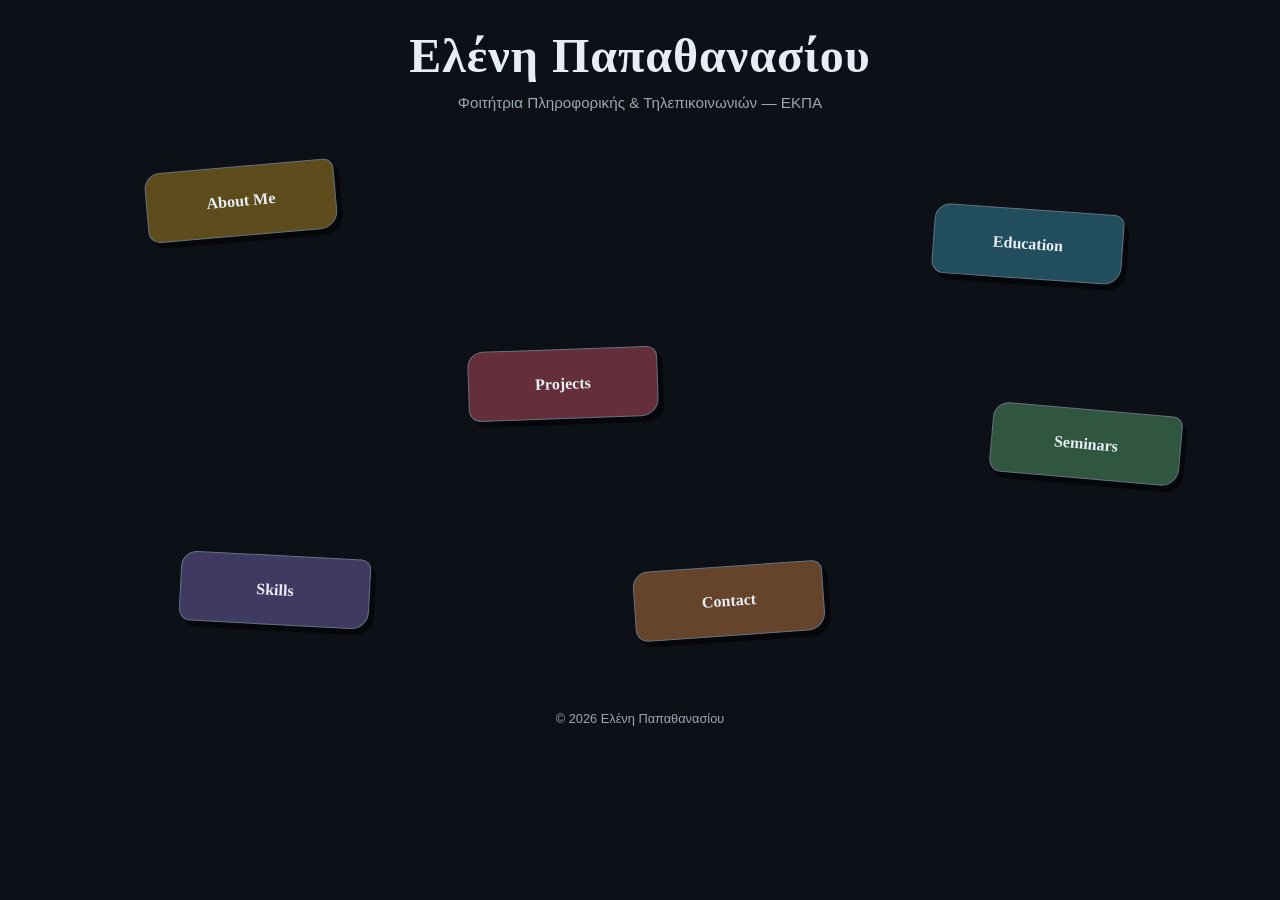
<file: index.html>
<!DOCTYPE html>
<html lang="el">
<head>
  <meta charset="UTF-8">
  <meta name="viewport" content="width=device-width, initial-scale=1.0">
  <title>Ελένη Παπαθανασίου | Portfolio</title>
  <link rel="stylesheet" href="style.css">
</head>
<body>

<header>
  <h1>Ελένη Παπαθανασίου</h1>
  <p>Φοιτήτρια Πληροφορικής & Τηλεπικοινωνιών — ΕΚΠΑ</p>
</header>

<main>
  <section class="category-board" aria-label="Portfolio categories">
    <a href="about-me.html" class="category-button category-button--about">About Me</a>
    <a href="education.html" class="category-button category-button--education">Education</a>
    <a href="projects.html" class="category-button category-button--projects">Projects</a>
    <a href="seminars.html" class="category-button category-button--seminars">Seminars</a>
    <a href="skills.html" class="category-button category-button--skills">Skills</a>
    <a href="contact.html" class="category-button category-button--contact">Contact</a>
  </section>
</main>

<footer>
  © 2026 Ελένη Παπαθανασίου
</footer>

</body>
</html>
</file>
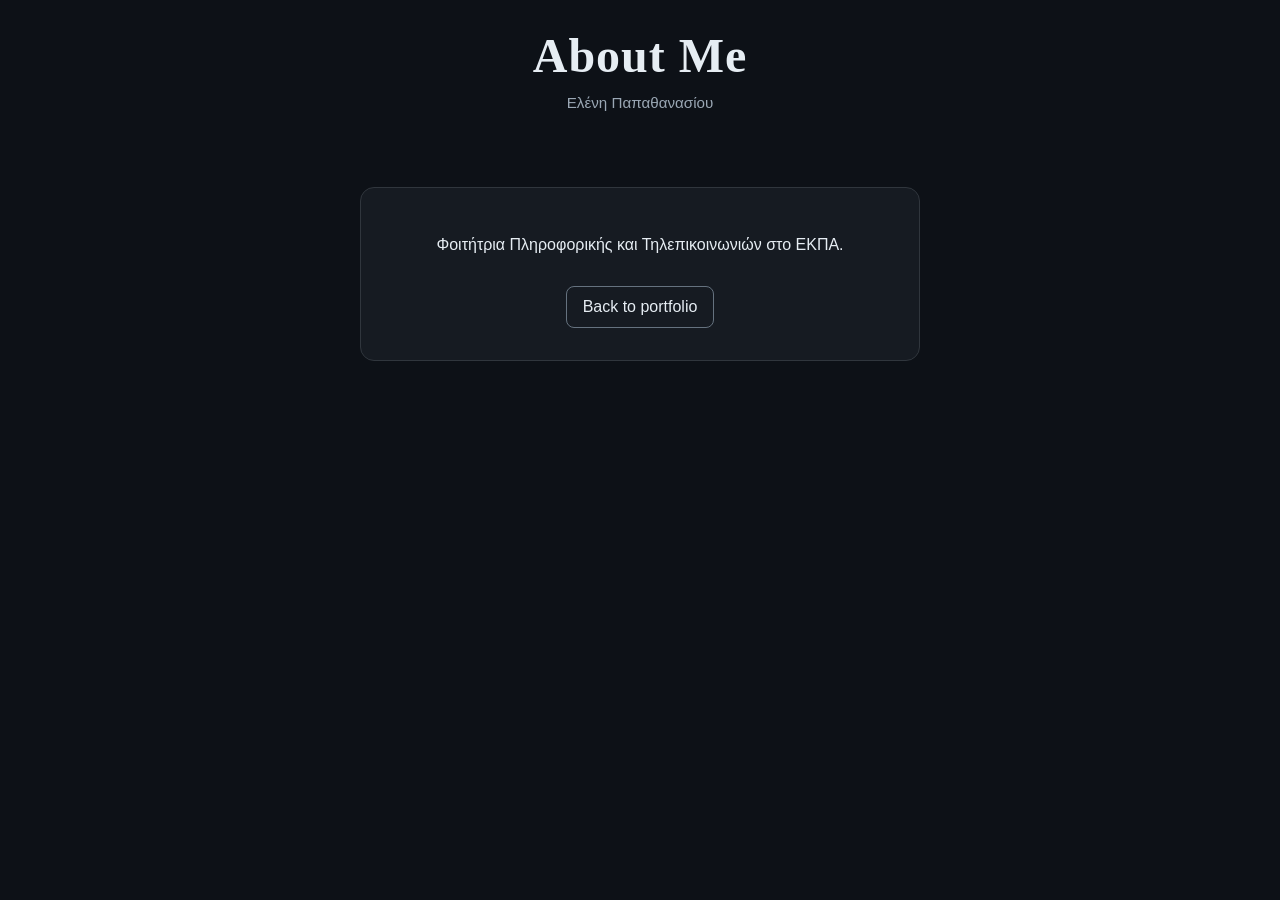
<file: about-me.html>
<!DOCTYPE html>
<html lang="el">
<head>
  <meta charset="UTF-8">
  <meta name="viewport" content="width=device-width, initial-scale=1.0">
  <title>About Me | Ελένη Παπαθανασίου</title>
  <link rel="stylesheet" href="style.css">
</head>
<body>

<header>
  <h1>About Me</h1>
  <p>Ελένη Παπαθανασίου</p>
</header>

<main>
  <section class="about-page">
    <p>Φοιτήτρια Πληροφορικής και Τηλεπικοινωνιών στο ΕΚΠΑ.</p>
    <a href="index.html" class="back-button">Back to portfolio</a>
  </section>
</main>

</body>
</html>
</file>
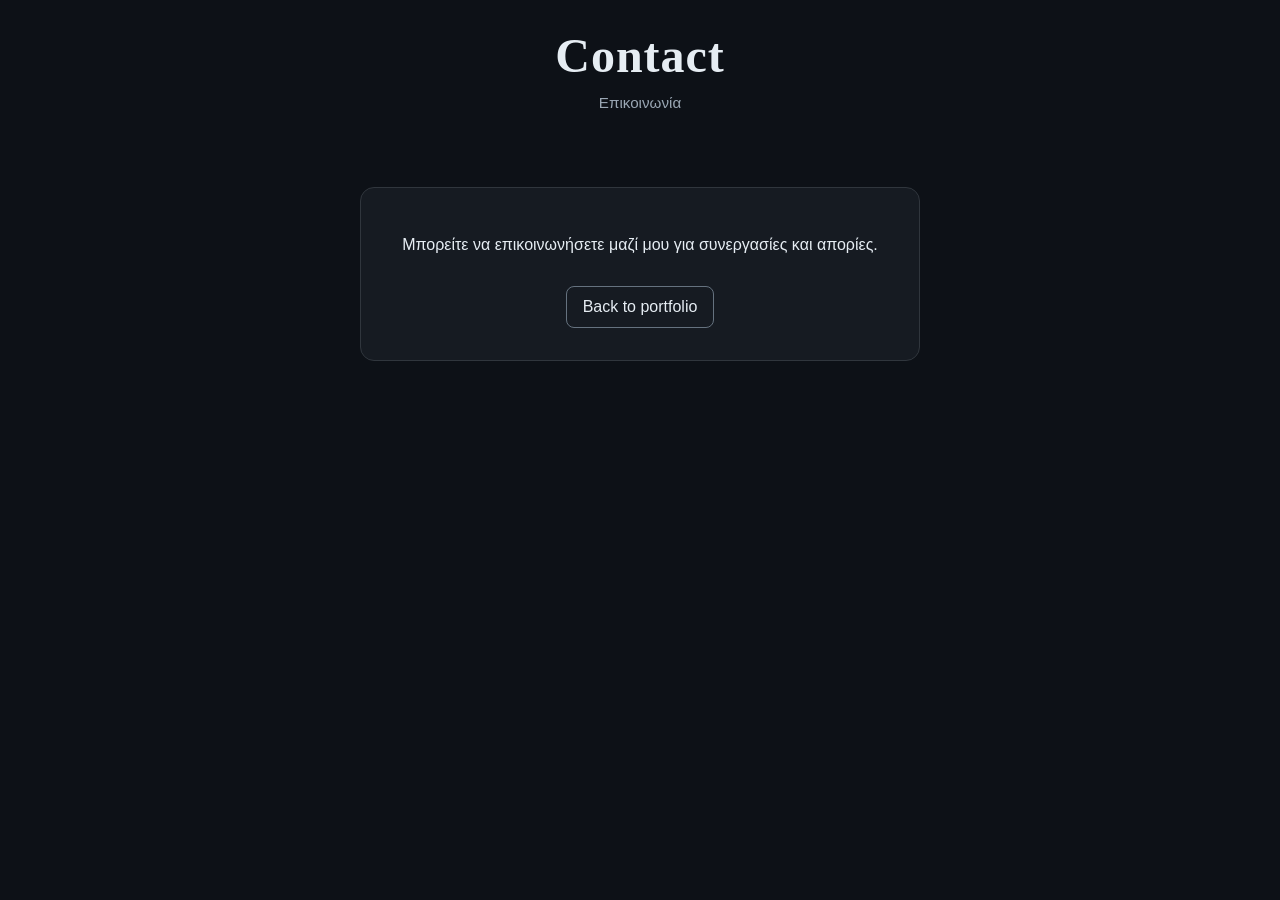
<file: contact.html>
<!DOCTYPE html>
<html lang="el">
<head>
  <meta charset="UTF-8">
  <meta name="viewport" content="width=device-width, initial-scale=1.0">
  <title>Contact | Ελένη Παπαθανασίου</title>
  <link rel="stylesheet" href="style.css">
</head>
<body>
<header><h1>Contact</h1><p>Επικοινωνία</p></header>
<main><section class="about-page"><p>Μπορείτε να επικοινωνήσετε μαζί μου για συνεργασίες και απορίες.</p><a href="index.html" class="back-button">Back to portfolio</a></section></main>
</body>
</html>
</file>
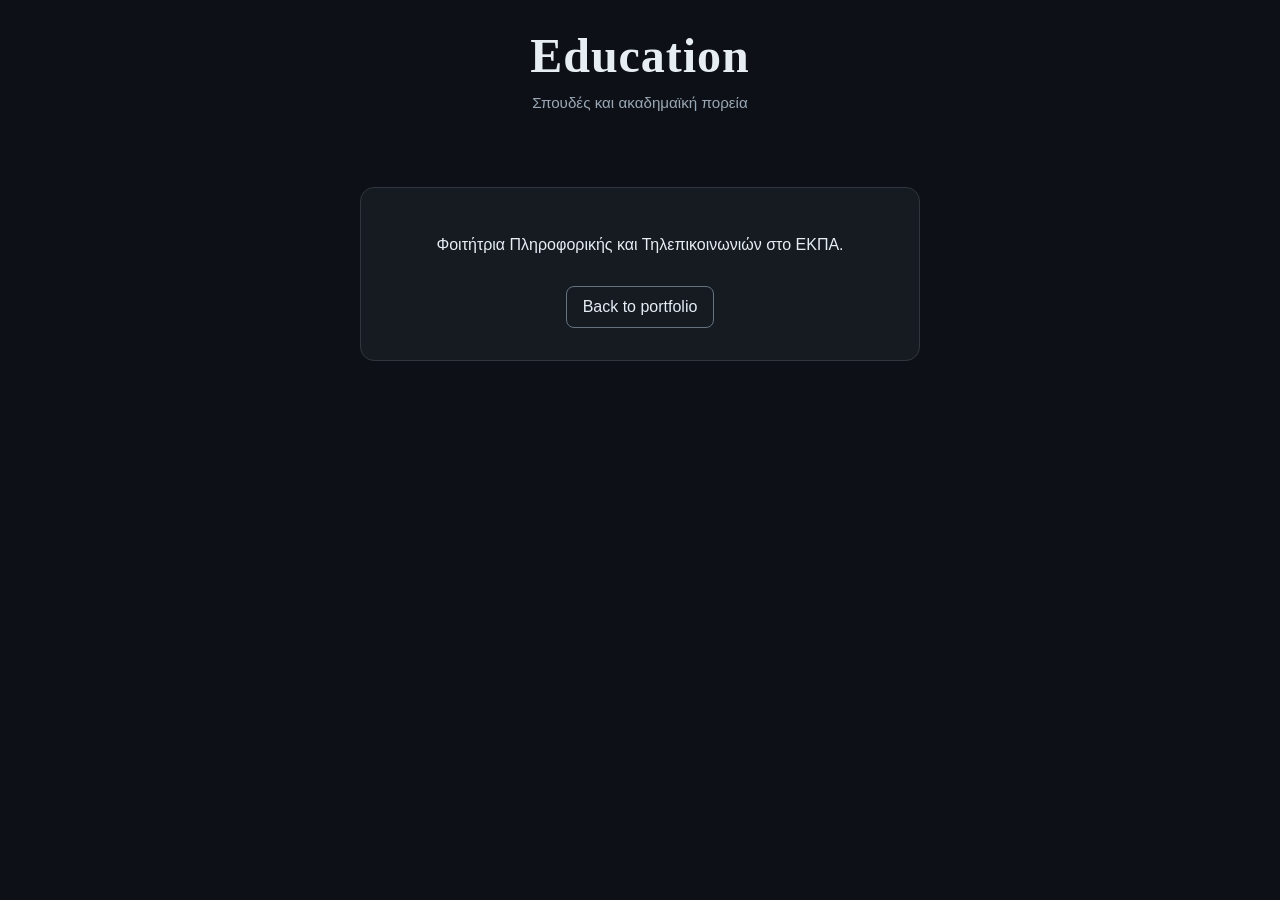
<file: education.html>
<!DOCTYPE html>
<html lang="el">
<head>
  <meta charset="UTF-8">
  <meta name="viewport" content="width=device-width, initial-scale=1.0">
  <title>Education | Ελένη Παπαθανασίου</title>
  <link rel="stylesheet" href="style.css">
</head>
<body>
<header><h1>Education</h1><p>Σπουδές και ακαδημαϊκή πορεία</p></header>
<main><section class="about-page"><p>Φοιτήτρια Πληροφορικής και Τηλεπικοινωνιών στο ΕΚΠΑ.</p><a href="index.html" class="back-button">Back to portfolio</a></section></main>
</body>
</html>
</file>
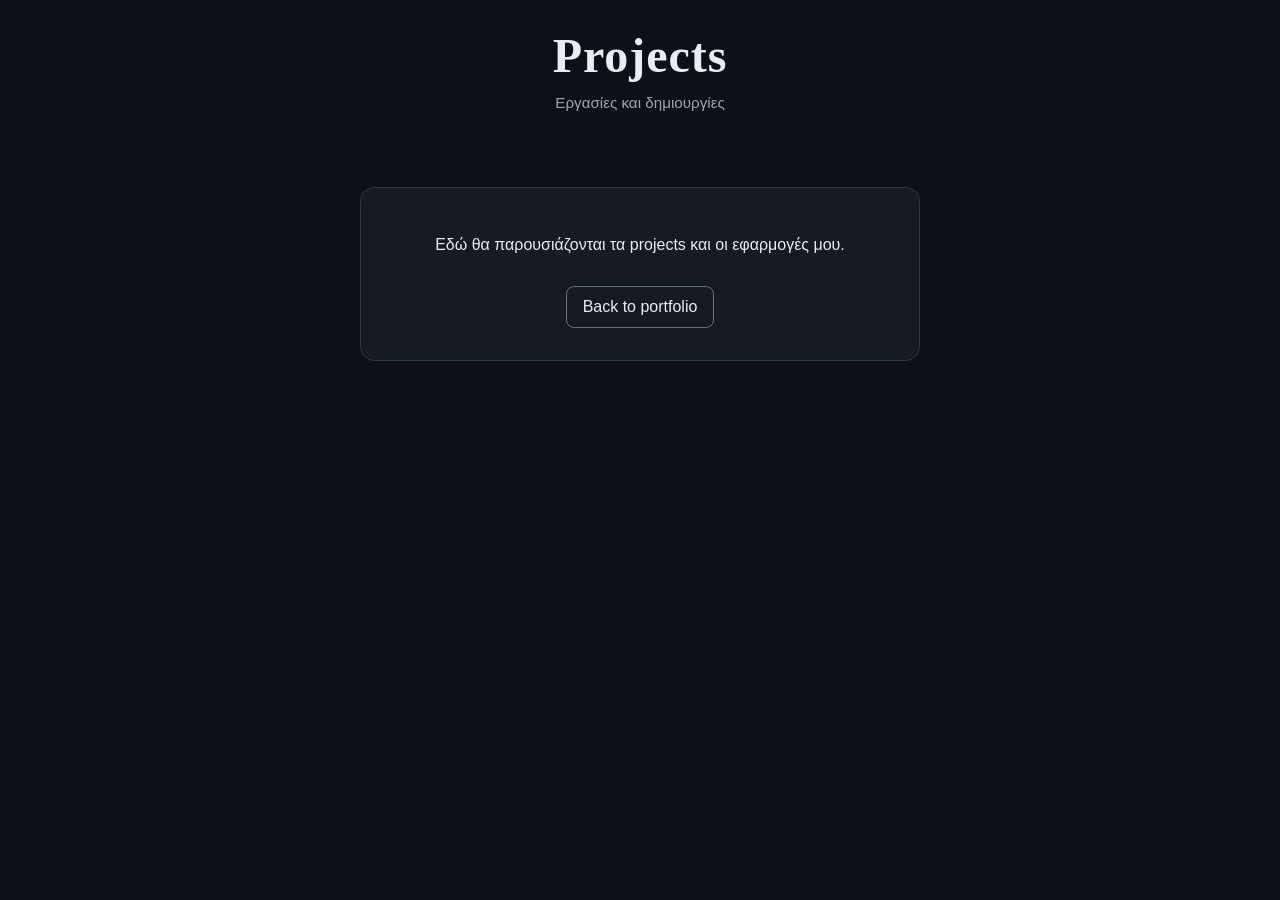
<file: projects.html>
<!DOCTYPE html>
<html lang="el">
<head>
  <meta charset="UTF-8">
  <meta name="viewport" content="width=device-width, initial-scale=1.0">
  <title>Projects | Ελένη Παπαθανασίου</title>
  <link rel="stylesheet" href="style.css">
</head>
<body>
<header><h1>Projects</h1><p>Εργασίες και δημιουργίες</p></header>
<main><section class="about-page"><p>Εδώ θα παρουσιάζονται τα projects και οι εφαρμογές μου.</p><a href="index.html" class="back-button">Back to portfolio</a></section></main>
</body>
</html>
</file>
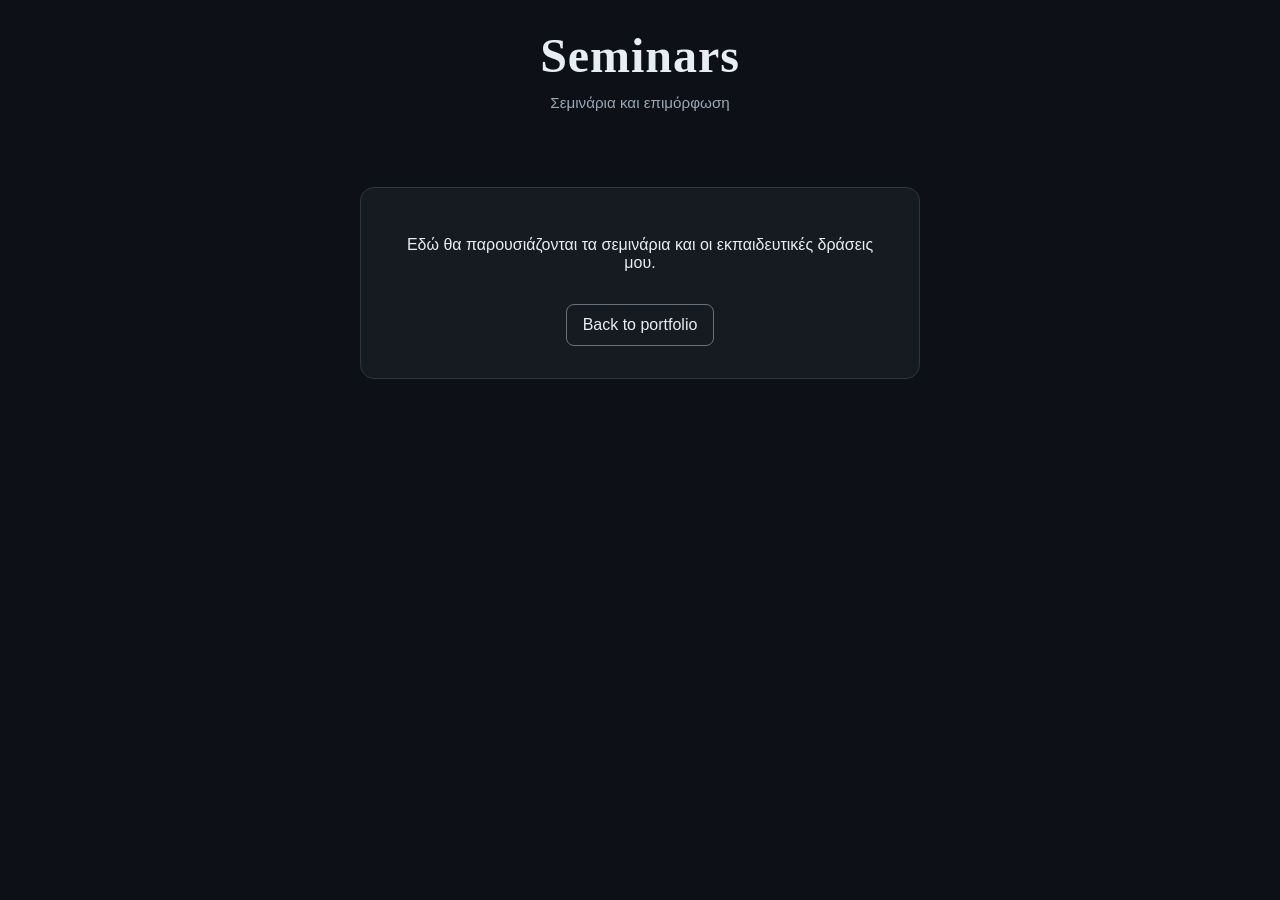
<file: seminars.html>
<!DOCTYPE html>
<html lang="el">
<head>
  <meta charset="UTF-8">
  <meta name="viewport" content="width=device-width, initial-scale=1.0">
  <title>Seminars | Ελένη Παπαθανασίου</title>
  <link rel="stylesheet" href="style.css">
</head>
<body>
<header><h1>Seminars</h1><p>Σεμινάρια και επιμόρφωση</p></header>
<main><section class="about-page"><p>Εδώ θα παρουσιάζονται τα σεμινάρια και οι εκπαιδευτικές δράσεις μου.</p><a href="index.html" class="back-button">Back to portfolio</a></section></main>
</body>
</html>
</file>
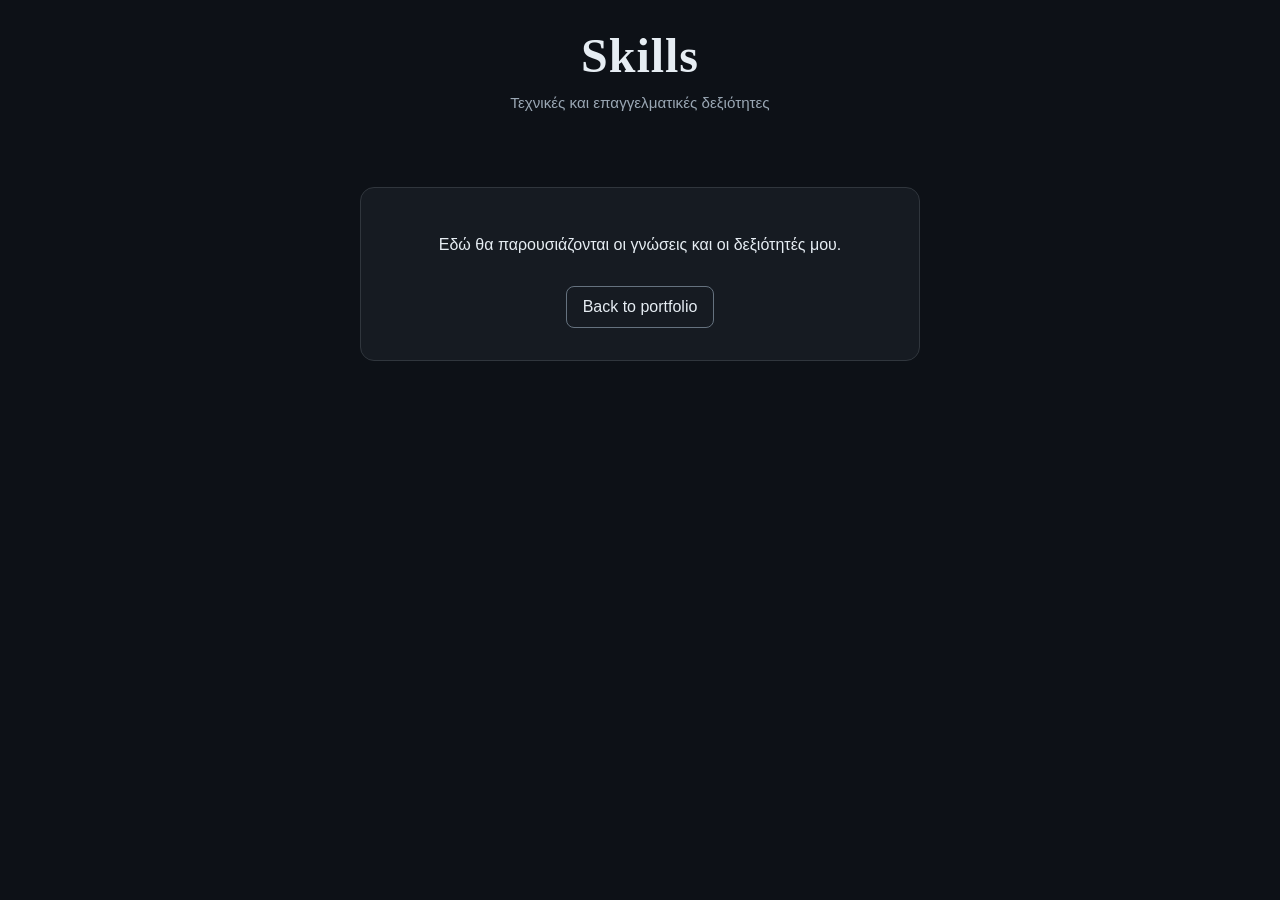
<file: skills.html>
<!DOCTYPE html>
<html lang="el">
<head>
  <meta charset="UTF-8">
  <meta name="viewport" content="width=device-width, initial-scale=1.0">
  <title>Skills | Ελένη Παπαθανασίου</title>
  <link rel="stylesheet" href="style.css">
</head>
<body>
<header><h1>Skills</h1><p>Τεχνικές και επαγγελματικές δεξιότητες</p></header>
<main><section class="about-page"><p>Εδώ θα παρουσιάζονται οι γνώσεις και οι δεξιότητές μου.</p><a href="index.html" class="back-button">Back to portfolio</a></section></main>
</body>
</html>
</file>
<file: style.css>
* { box-sizing: border-box; }

:root {
  --ink: #e6edf3;
  --muted: #9aa7b4;
  --paper: #0d1117;
  --line: #30363d;
  --about-color: #5f4c1d;
  --education-color: #214d5d;
  --projects-color: #642f3b;
  --seminars-color: #315640;
  --skills-color: #403a63;
  --contact-color: #65442b;
}

body {
  margin: 0;
  min-height: 100vh;
  color: var(--ink);
  background: var(--paper);
  font-family: "Trebuchet MS", Verdana, sans-serif;
}

header {
  position: relative;
  z-index: 1;
  padding: 2rem 1.5rem 0.75rem;
  text-align: center;
}

header h1 {
  margin: 0;
  font-family: Georgia, serif;
  font-size: clamp(1.8rem, 4vw, 3rem);
  line-height: 1;
  letter-spacing: 0.02em;
}

header p {
  margin: 0.85rem 0 0;
  color: var(--muted);
  font-size: 0.95rem;
}

main {
  padding: 0 1.25rem 2rem;
}

.category-board {
  position: relative;
  max-width: 1150px;
  height: clamp(380px, calc(100vh - 175px), 540px);
  margin: 0 auto;
}

.category-button {
  position: absolute;
  display: grid;
  place-items: center;
  min-width: 190px;
  min-height: 70px;
  padding: 0.8rem 1.35rem;
  border: 1px solid #65727f;
  border-radius: 16px 10px 18px 12px;
  box-shadow: 5px 6px 0 #05070a;
  color: var(--ink);
  font-family: Georgia, serif;
  font-size: 1rem;
  font-weight: 700;
  text-decoration: none;
  transition: transform 0.2s ease, box-shadow 0.2s ease;
}

.category-button:hover,
.category-button:focus-visible {
  transform: translate(-3px, -4px) rotate(0deg);
  box-shadow: 8px 9px 0 #05070a;
}

.category-button--about {
  top: 8%;
  left: 7%;
  background: var(--about-color);
  transform: rotate(-5deg);
}

.category-button--education {
  top: 16%;
  right: 8%;
  background: var(--education-color);
  transform: rotate(4deg);
}

.category-button--projects {
  top: 42%;
  left: 35%;
  background: var(--projects-color);
  transform: rotate(-2deg);
}

.category-button--seminars {
  top: 53%;
  right: 3%;
  background: var(--seminars-color);
  transform: rotate(5deg);
}

.category-button--skills {
  bottom: 7%;
  left: 10%;
  background: var(--skills-color);
  transform: rotate(3deg);
}

.category-button--contact {
  right: 34%;
  bottom: 5%;
  background: var(--contact-color);
  transform: rotate(-4deg);
}

footer {
  padding: 1rem;
  color: var(--muted);
  font-size: 0.8rem;
  text-align: center;
}

.about-page {
  max-width: 560px;
  margin: 4rem auto 0;
  padding: 2rem;
  border: 1px solid var(--line);
  border-radius: 14px;
  background: #161b22;
  text-align: center;
}

.back-button {
  display: inline-block;
  margin-top: 1rem;
  padding: 0.7rem 1rem;
  border: 1px solid #65727f;
  border-radius: 8px;
  color: var(--ink);
  text-decoration: none;
}

.back-button:hover,
.back-button:focus-visible {
  background: #21262d;
}

@media (max-width: 700px) {
  header {
    padding-top: 2.5rem;
  }

  .category-board {
    display: grid;
    grid-template-columns: repeat(2, minmax(0, 1fr));
    gap: 0.75rem;
    height: auto;
    padding: 1.5rem 0 2rem;
  }

  .category-button,
  .category-button--about,
  .category-button--education,
  .category-button--projects,
  .category-button--seminars,
  .category-button--skills,
  .category-button--contact {
    position: relative;
    inset: auto;
    min-width: 0;
    width: 100%;
    min-height: 72px;
    font-size: 0.95rem;
    transform: none;
  }
}
</file>
